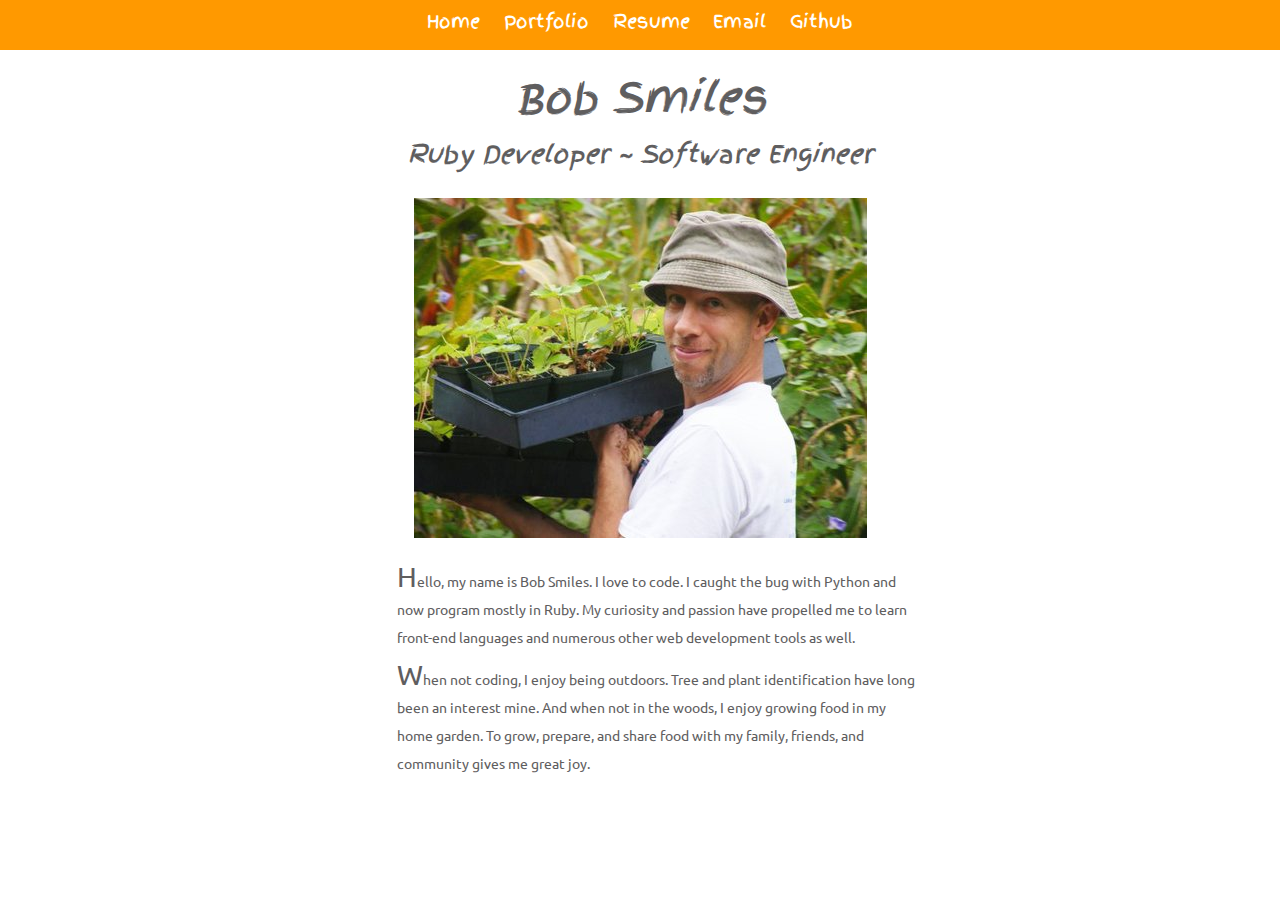
<file: index.html>
<!DOCTYPE html>
<html>
  <head>
    <title> Ruby Developer - Bob Smiles - Webpage </title>
    <meta charset="UTF-8">
    <meta http-equiv="X-UA-Compatible" content="IE=edge">
    <meta name="viewport" content="width=device-width, initial-scale=1">
    <link rel="stylesheet" href="https://maxcdn.bootstrapcdn.com/bootstrap/3.3.5/css/bootstrap.min.css">
    <link rel="stylesheet" type="text/css" href="styles/main.css">
    
    <link href='https://fonts.googleapis.com/css?family=Finger+Paint' rel='stylesheet' type='text/css'>
    <link href='https://fonts.googleapis.com/css?family=Ubuntu' rel='stylesheet' type='text/css'>

    <script>
      (function(i,s,o,g,r,a,m){i['GoogleAnalyticsObject']=r;i[r]=i[r]||function(){
      (i[r].q=i[r].q||[]).push(arguments)},i[r].l=1*new Date();a=s.createElement(o),
      m=s.getElementsByTagName(o)[0];a.async=1;a.src=g;m.parentNode.insertBefore(a,m)
      })(window,document,'script','https://www.google-analytics.com/analytics.js','ga');

      ga('create', 'UA-77021307-1', 'auto');
      ga('send', 'pageview');

    </script>
  </head>

  <body>
    <nav class="fixed-nav-bar">
      <div id="menu" class="menu">
        <ul class="menu-items">
          <li><a href="/">Home</a></li>
          <li><a href="portfolio.html">Portfolio</a></li>
          <li><a href="resume.html">Resume</a></li>
          <li><a href="mailto:smilesr120@gmail.com"  target="_blank">Email</a></li>
          <li><a href="https://github.com/smilesr" target="_blank">Github</a></li>
        </ul>
      </div>
    </nav>
    <header>

      <h2> Bob Smiles </h2>
      <h3> Ruby Developer ~ Software Engineer </h3>

    </header>
    <div class="image-container">
      <img class="center-block img-responsive" id="image-pic" src ="images/strawberries.jpg" alt="Photo of Bob Smiles and wife">
    </div>

    <div class="content" id="home-page-intro">
      <p>Hello, my name is Bob Smiles. I love to code. I caught the bug with Python and now program mostly in Ruby.  My curiosity and passion have propelled me to learn front-end languages and numerous other web development tools as well.</p>
      <p>When not coding, I enjoy being outdoors. Tree and plant identification have long been an interest mine.  And when not in the woods, I enjoy growing food in my home garden.  To grow, prepare, and share food with my family, friends, and community gives me great joy.</p>
     
    </div>
 </body>
</html>
</file>
<file: styles/main.css>
html, body, h1, h2, h3, h4, ul, ol, li, p, a {
  padding: 0;
  border: 0;
  margin: 0;
}
body {
  margin-bottom: 100px;
}
/*NAVIGATION BAR*/
.fixed-nav-bar {
  position: fixed;
  top: 0;
  left: 0;
  right: 0;
  z-index: 9999;
  width: 100%;
  height: 50px;
  text-align: center;
  background-color: #FF9900;
}
.menu-items li {
  margin: 10px;
  display: inline-block;
}
.menu-items a {
  font-family: 'Finger Paint', cursive;
  color: white;
  font-size: 1.25em;
}
/* NAME & TITLE HEADER */
header {
  font-family: 'Finger Paint', cursive;
  margin-top: 75px;
  margin-bottom: 30px;
}
header h2 {
  font-size: 3em;
  color: #5f5e5f;
  font-style: italic;
  text-align: center;
  margin-bottom: 20px;
}
header h3 {
   font-size: 1.75em;
   color: #5f5e5f;
   font-style: italic;
   text-align: center;
}
header img {
  margin: 0 auto 0 auto;
  display: block;
}
/*Home: photo*/
.image-container {
  height: 30%;
  width: 50%;
  margin-right: auto;
  margin-left: auto;
}
#image-pic {
  max-width: 100%;
  max-height: 100%;
  margin: auto;
}
/*Home: paragraphs*/
.content {
  margin-top: 25px;
  margin-right: 28%;
  margin-left: 31%;
  font-family: 'Ubuntu', sans-serif;
  font-size: 1em;
  color: #5f5e5f;
}
.content p {
  margin-top: 10px;
  line-height: 200%;
}
#home-page-intro p::first-letter { 
  font-size: 200%;
}
/*Resume: technical skills & projects headings; title overrides this based on specificity*/
h3 {
  text-align: center;
  margin-bottom: 15px;
}
/*Resume: skill subheadings & Portfolio: app names*/
h4 {
  font-weight: bold;
}
/*Resume: skills*/
.resume_skills {
  font-family: 'Ubuntu', sans-serif;
  color: #5f5e5f;
}
/*Resume: experience*/
.resume_experience {
  font-family: 'Ubuntu', sans-serif;
  color: #5f5e5f;
  margin-top: 25px;
  text-align: center;
}
#resume_button {
  margin-bottom: 10px;
  color: #5f5e5f;
}
/*Portfolio: projects*/
.container {
  font-family: 'Ubuntu', sans-serif;
  color: #5f5e5f;
  /*margin: 0 auto;*/
}
.container p {
  /*width: 280px;*/
}
.container a {
  color: inherit;
}
.container a:hover {
  color: blue;
  text-decoration: none;
}
.container .row {
  margin-left: 5px;
}
/*Resume/Portfolio: skills & projects subcategories*/
.row {
  margin-top: 20px;
}
@media screen and (min-width : 769px)
/*@media (min-width: @screen-sm-min)*/
 {
 .container p {
  width: 280px;
  }
}
</file>
